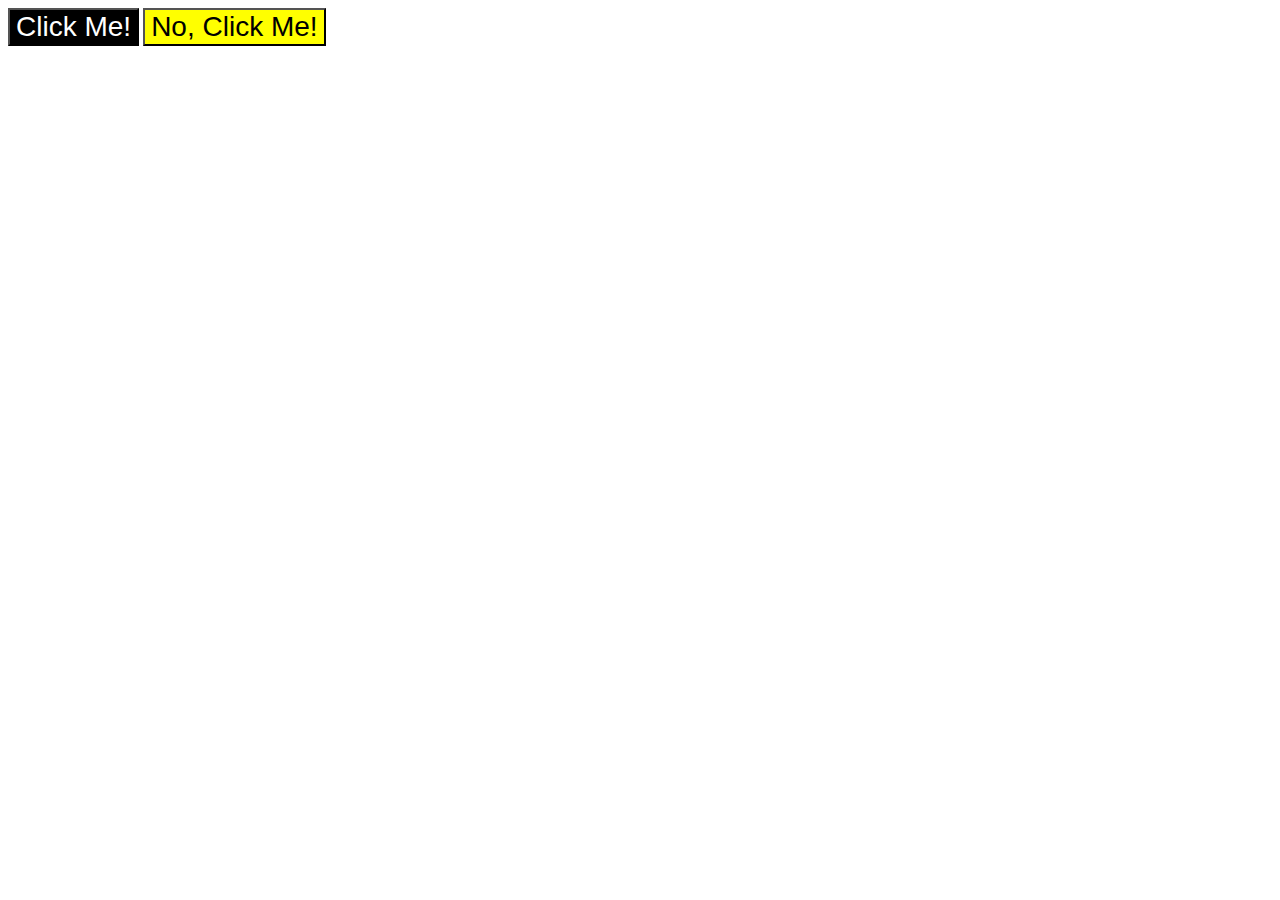
<file: index.html>
<!DOCTYPE html>
<html lang="en">

<head>
    <meta charset="UTF-8">
    <meta http-equiv="X-UA-Compatible" content="IE=edge">
    <meta name="viewport" content="width=device-width, initial-scale=1.0">
    <title>Grouping Selectors</title>
    <link rel="stylesheet" href="styles.css">
</head>


<body>
    <button class="first">Click Me!</button>
    <button class="second">No, Click Me!</button>
</body>

</html>
</file>
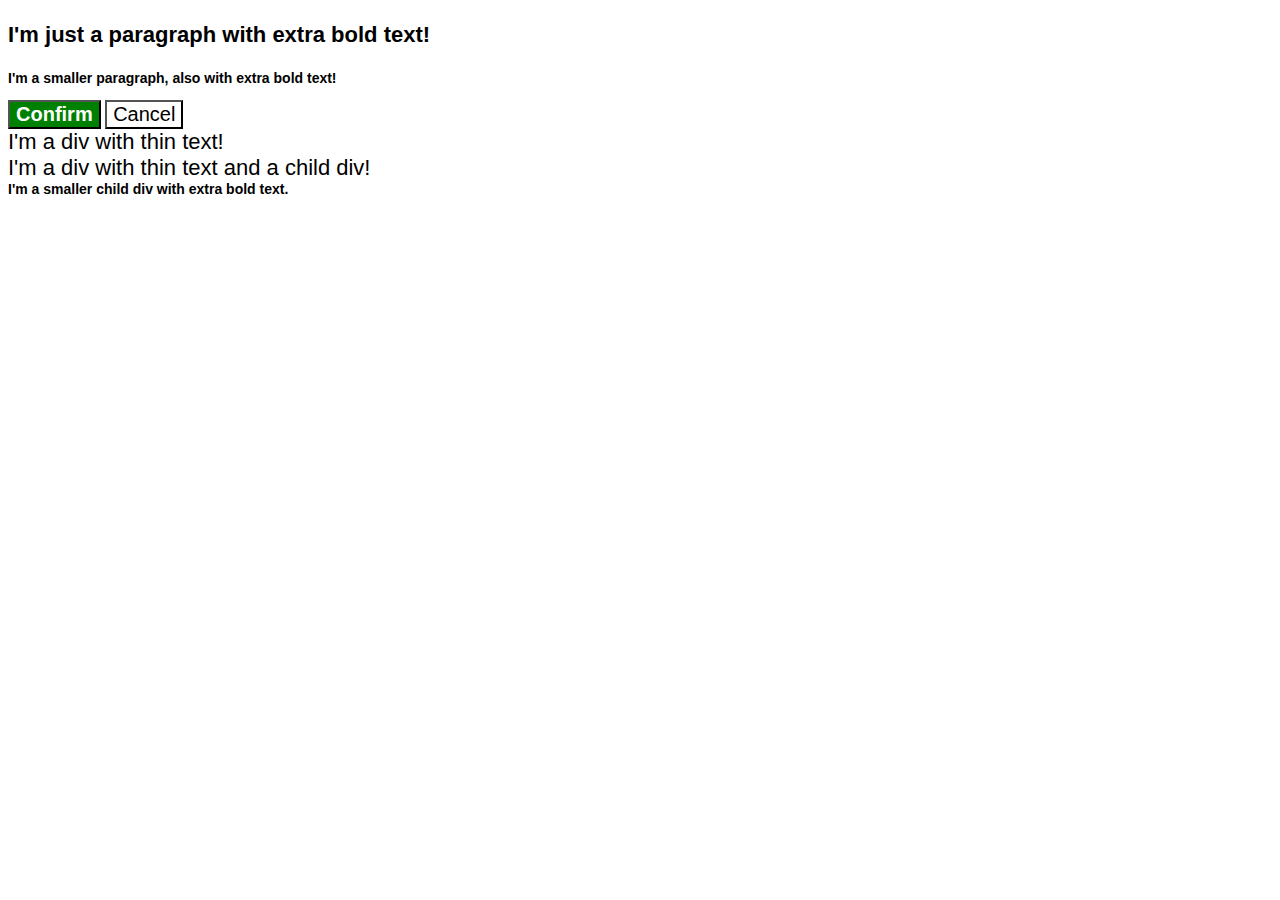
<file: Cascade/index.html>
<!DOCTYPE html>
<html lang="en">

<head>
    <meta charset="UTF-8">
    <meta http-equiv="X-UA-Compatible" content="IE=edge">
    <meta name="viewport" content="width=device-width, initial-scale=1.0">
    <title>Fix the Cascade</title>
    <link rel="stylesheet" href="style.css">
</head>

<body>
    <p class="para">I'm just a paragraph with extra bold text!</p>
    <p class="para small-para">I'm a smaller paragraph, also with extra bold text!</p>

    <button id="confirm-button" class="button confirm">Confirm</button>
    <button id="cancel-button" class="button cancel">Cancel</button>

    <div class="text">I'm a div with thin text!</div>
    <div class="text">I'm a div with thin text and a child div!
        <div class="text child">I'm a smaller child div with extra bold text.</div>
    </div>
</body>

</html>
</file>
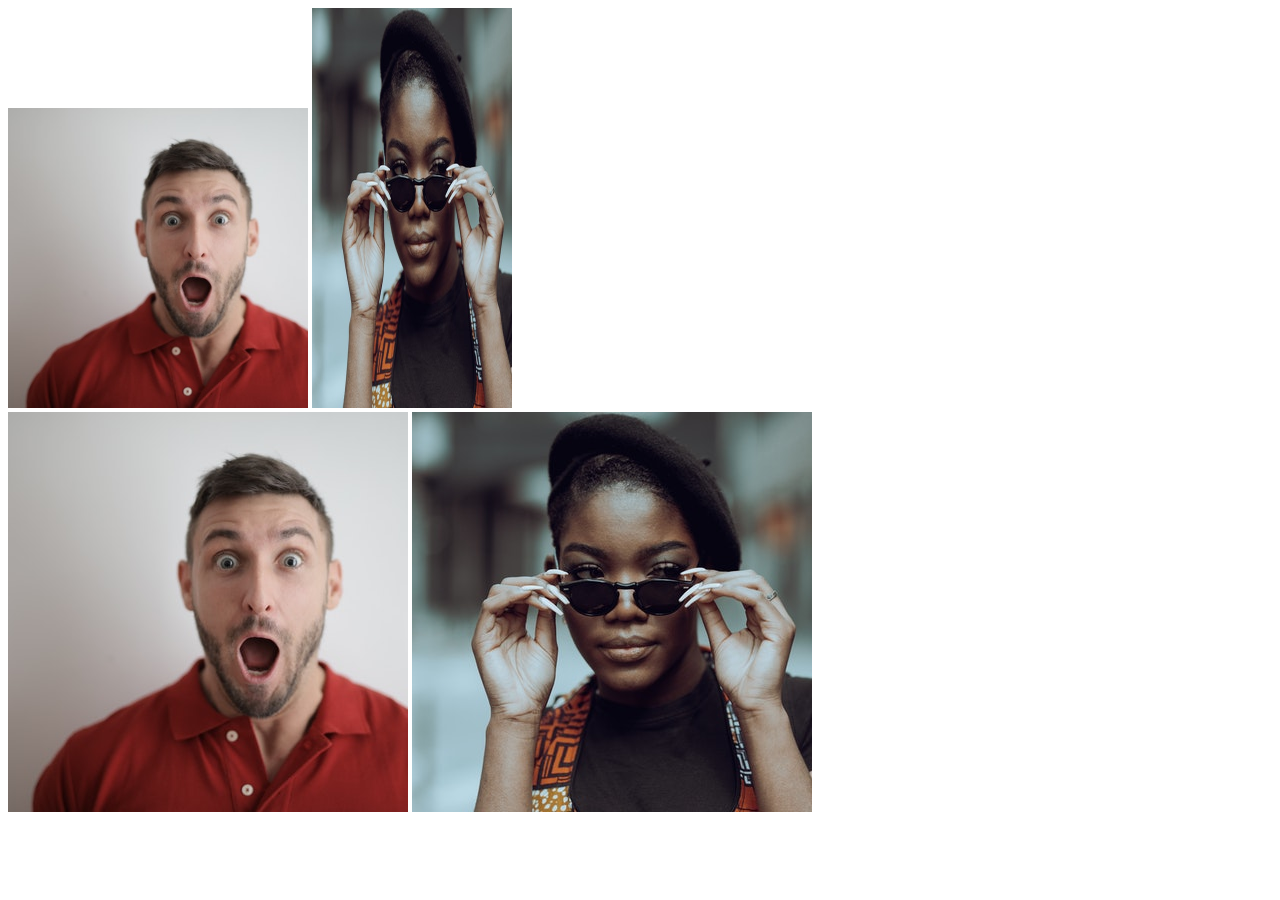
<file: ChainingSelectors/index.html>
<!DOCTYPE html>
<html lang="en">

<head>
    <meta charset="UTF-8">
    <meta http-equiv="X-UA-Compatible" content="IE=edge">
    <meta name="viewport" content="width=device-width, initial-scale=1.0">
    <title>Chaining Selectors</title>
    <link rel="stylesheet" href="style.css">
</head>

<body>
    <!-- Check image source path. Review Foundations lesson - Links and Images -->
    <!-- Use the classes BELOW this line -->
    <div>
        <img class="avatar proportioned" src="pexels-andrea-piacquadio-3777931.jpg" alt="Woman with glasses">
        <img class="avatar distorted" src="pexels-katho-mutodo-8434791.jpg" alt="Man with surprised expression">
    </div>
    <!-- Use the classes ABOVE this line -->
    <div>
        <img class="original proportioned" src="pexels-andrea-piacquadio-3777931.jpg" alt="Woman with glasses">
        <img class="original distorted" src="pexels-katho-mutodo-8434791.jpg" alt="Man with surprised expression">
    </div>
</body>

</html>
</file>
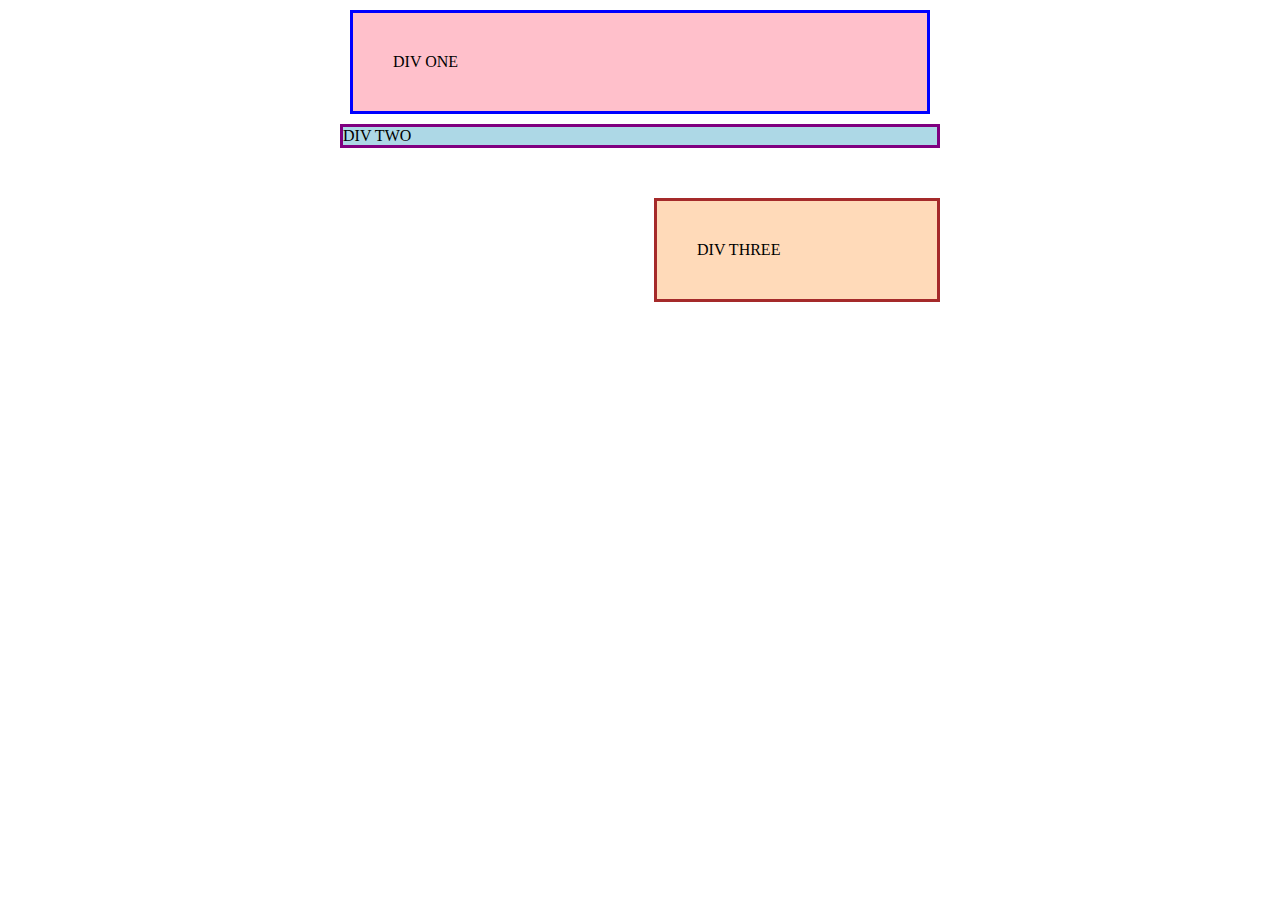
<file: CSSMarginPadding/index.html>
<!DOCTYPE html>
<html lang="en">

<head>
    <meta charset="UTF-8">
    <meta http-equiv="X-UA-Compatible" content="IE=edge">
    <meta name="viewport" content="width=device-width, initial-scale=1.0">
    <title>Margin and Padding exercise</title>
    <link rel="stylesheet" href="style.css">
</head>

<body>
    <div class="one">
        DIV ONE
    </div>
    <div class="two">
        DIV TWO
    </div>
    <div class="three">
        DIV THREE
    </div>
</body>

</html>
</file>
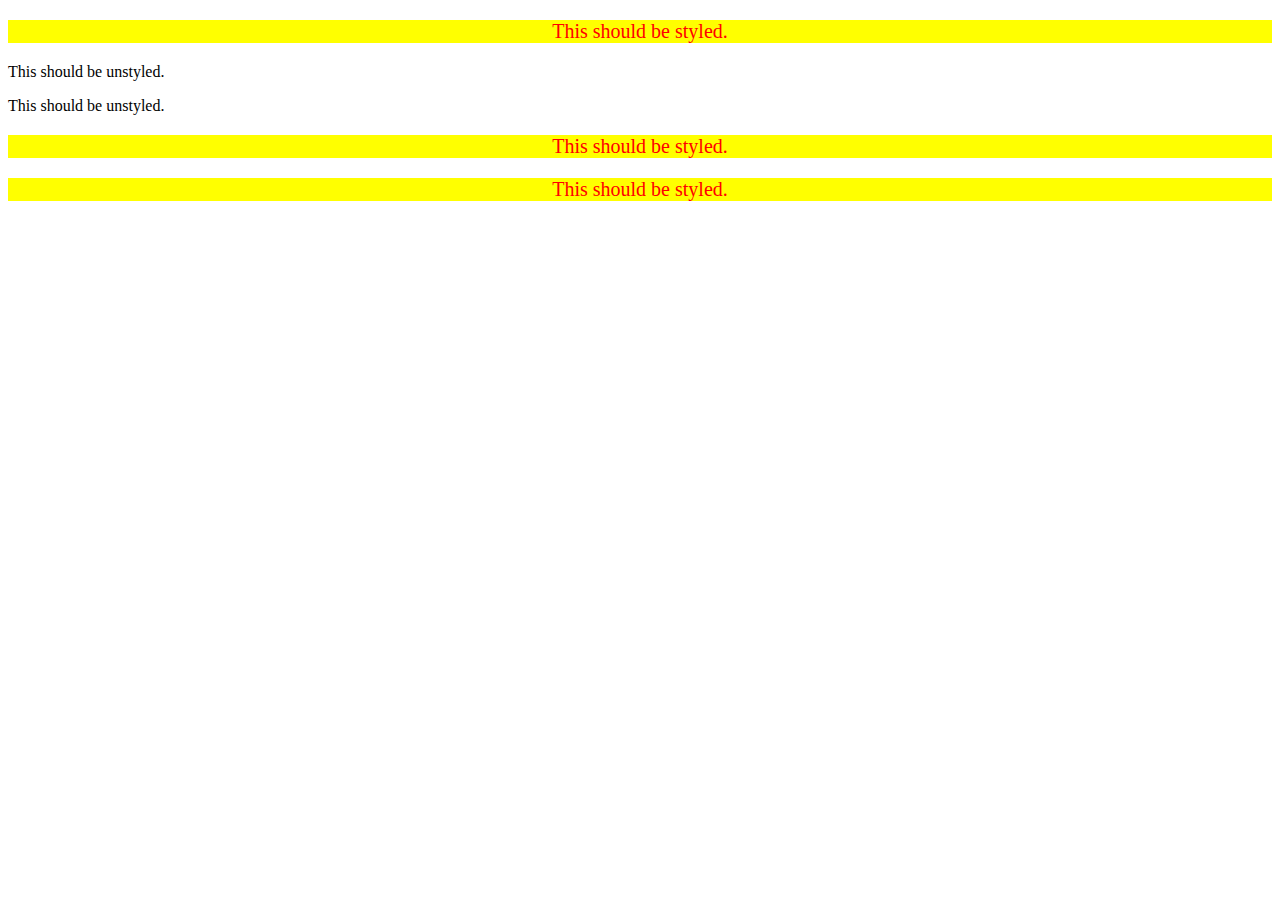
<file: DescComb/index.html>
<!DOCTYPE html>
<html lang="en">

<head>
    <meta charset="UTF-8">
    <meta http-equiv="X-UA-Compatible" content="IE=edge">
    <meta name="viewport" content="width=device-width, initial-scale=1.0">
    <title>Descendant Combinator</title>
    <link rel="stylesheet" href="style.css">
</head>

<body>
    <div class="container">
        <p class="text">This should be styled.</p>
    </div>
    <p class="text">This should be unstyled.</p>
    <p class="text">This should be unstyled.</p>
    <div class="container">
        <p class="text">This should be styled.</p>
        <p class="text">This should be styled.</p>
    </div>
</body>

</html>
</file>
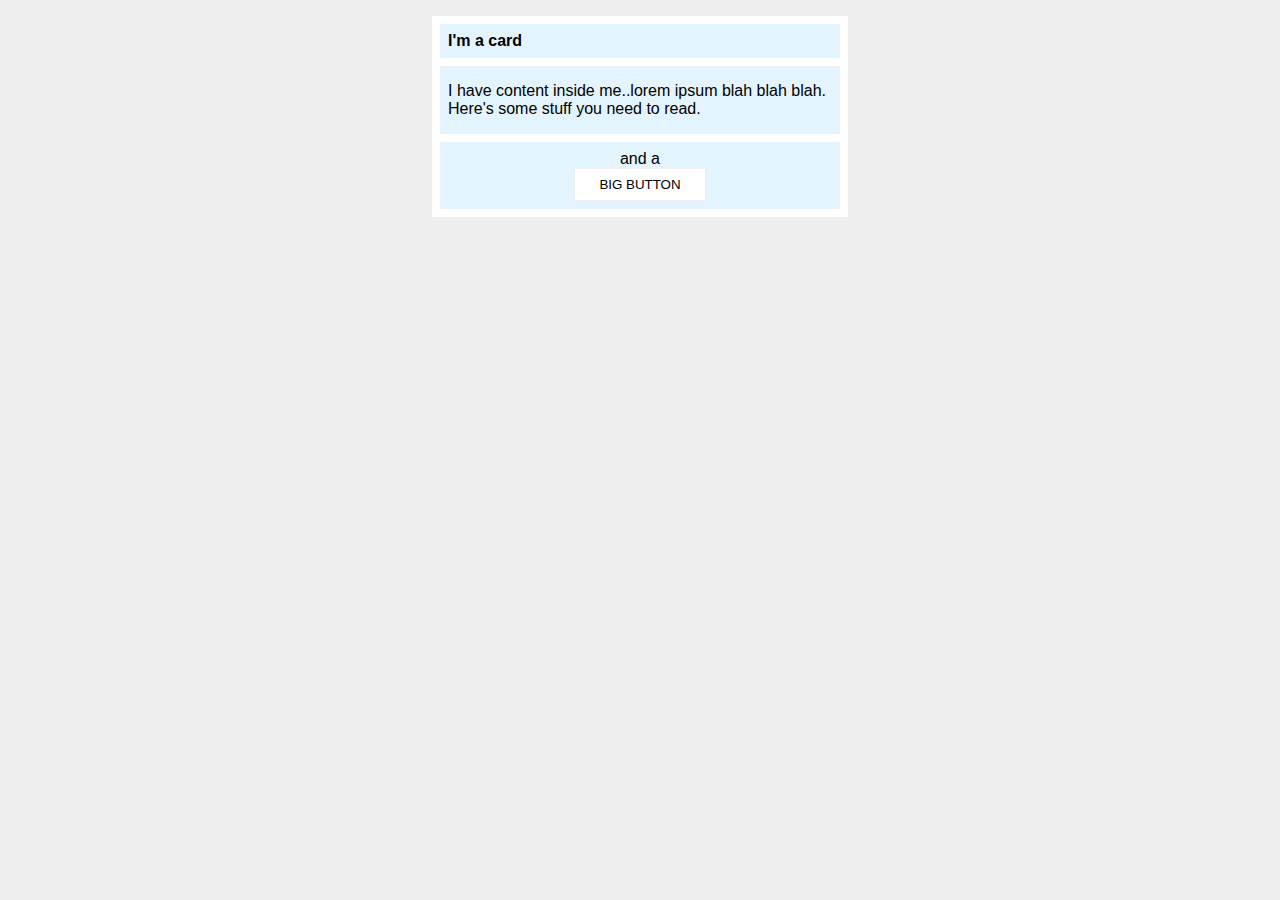
<file: CSSMarginPadding/CSSMarginPadding2/index.html>
<!DOCTYPE html>
<html lang="en">

<head>
    <meta charset="UTF-8">
    <meta http-equiv="X-UA-Compatible" content="IE=edge">
    <meta name="viewport" content="width=device-width, initial-scale=1.0">
    <title>Margin and Padding exercise 2</title>
    <link rel="stylesheet" href="style.css">
</head>

<body>
    <div class="card">
        <h1 class="title">I'm a card</h1>
        <div class="content">I have content inside me..lorem ipsum blah blah blah. Here's some stuff you need to read.
        </div>
        <div class="button-container">and a <button>BIG BUTTON</button></div>
    </div>
</body>

</html>
</file>
<file: styles.css>
.first {
    background-color: black;
    color: white;
}

.second {
    background-color: yellow;
}

.first,
.second {
    font-size: 28px;
    font-family: helvetica, 'Times New Roman', sans-serif;
}
</file>
<file: Cascade/style.css>
body {
    font-family: Arial, Helvetica, sans-serif;
}

.para,
.small-para {
    color: hsl(0, 0%, 0%);
    font-weight: 800;
}

.para.small-para {
    font-size: 14px;
    font-weight: 800;
}

.para {
    font-size: 22px;
}

#confirm-button {
    background: green;
    color: white;
    font-weight: bold;
}

.button {
    background-color: rgb(255, 255, 255);
    color: rgb(0, 0, 0);
    font-size: 20px;
}

.text.child {
    color: rgb(0, 0, 0);
    font-weight: 800;
    font-size: 14px;
}

div.text {
    color: rgb(0, 0, 0);
    font-size: 22px;
    font-weight: 100;
}
</file>
<file: ChainingSelectors/style.css>
.avatar.proportioned {
    width: 300px;
    height: auto;
}

.avatar.distorted {
    width: 200px;
    height: 400px;
}
</file>
<file: CSSMarginPadding/style.css>
body {
    max-width: 600px;
    margin: 0 auto;
}

.one {
    background: pink;
    border: 3px solid blue;
    /* CHANGE ME */
    padding: 40px;
    margin: 10px;
}

.two {
    background: lightblue;
    border: 3px solid purple;
    /* CHANGE ME */
    margin-bottom: 50px;
}

.three {
    background: peachpuff;
    border: 3px solid brown;
    width: 200px;
    /* CHANGE ME */
    padding: 40px;
    margin-left: auto;
}
</file>
<file: DescComb/style.css>
.container p {
    background-color: yellow;
    color: red;
    font-size: 20px;
    text-align: center;
}
</file>
<file: CSSMarginPadding/CSSMarginPadding2/style.css>
body {
    background: #eee;
    font-family: sans-serif;
}

.card {
    width: 400px;
    background: #fff;
    margin: 16px auto;
    padding: 8px;
}

.title {
    background: #e3f4ff;
    margin-top: 0;
    margin-bottom: 8px;
    font-size: 16px;
    padding: 8px;
}

.content {
    background: #e3f4ff;

    margin-bottom: 8px;
    padding: 16px 8px;
}

.button-container {
    background: #e3f4ff;
    text-align: center;
    padding: 8px;
}

button {
    background: white;
    border: 1px solid #eee;
    display: block;
    margin: 0 auto;
    padding: 8px 24px;

}
</file>
